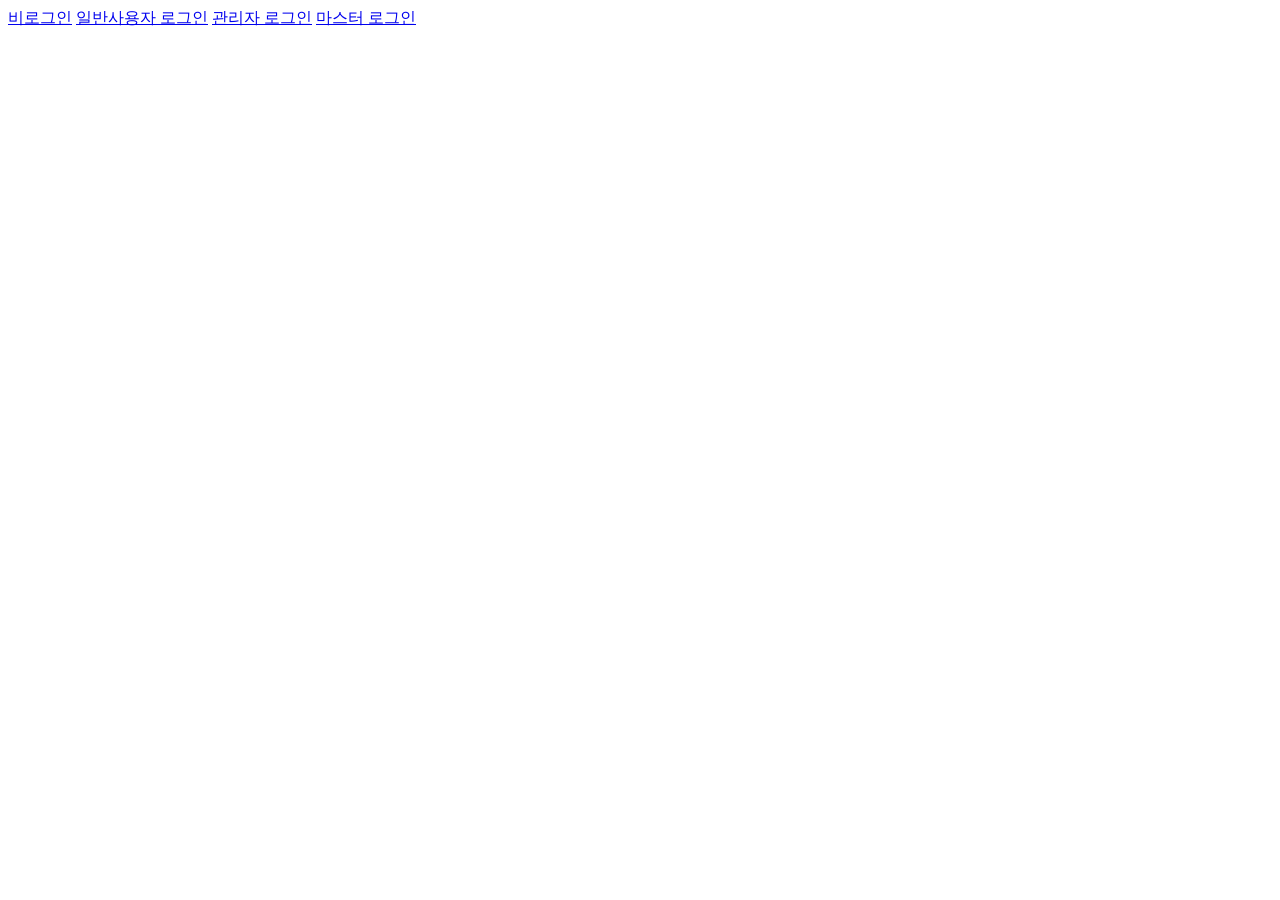
<file: src/main/resources/templates/index.html>
<!DOCTYPE html>
<html lang="ko" xmlns:th="http://thymeleaf.org">
<head>
    <meta charset="UTF-8">
    <title>index</title>
    <link rel="stylesheet" th:href="@{/css/style.css}"/>
</head>
<body>
    <a href="/login.do">비로그인</a>
    <a href="/login.do?id=hong123&&authority=00&&name=honggildong">일반사용자 로그인</a>
    <a href="/login.do?id=gong123&&authority=01&&name=gonggildong">관리자 로그인</a>
    <a href="/login.do?id=dong123&&authority=02&&name=donggildong">마스터 로그인</a>
</body>
</file>
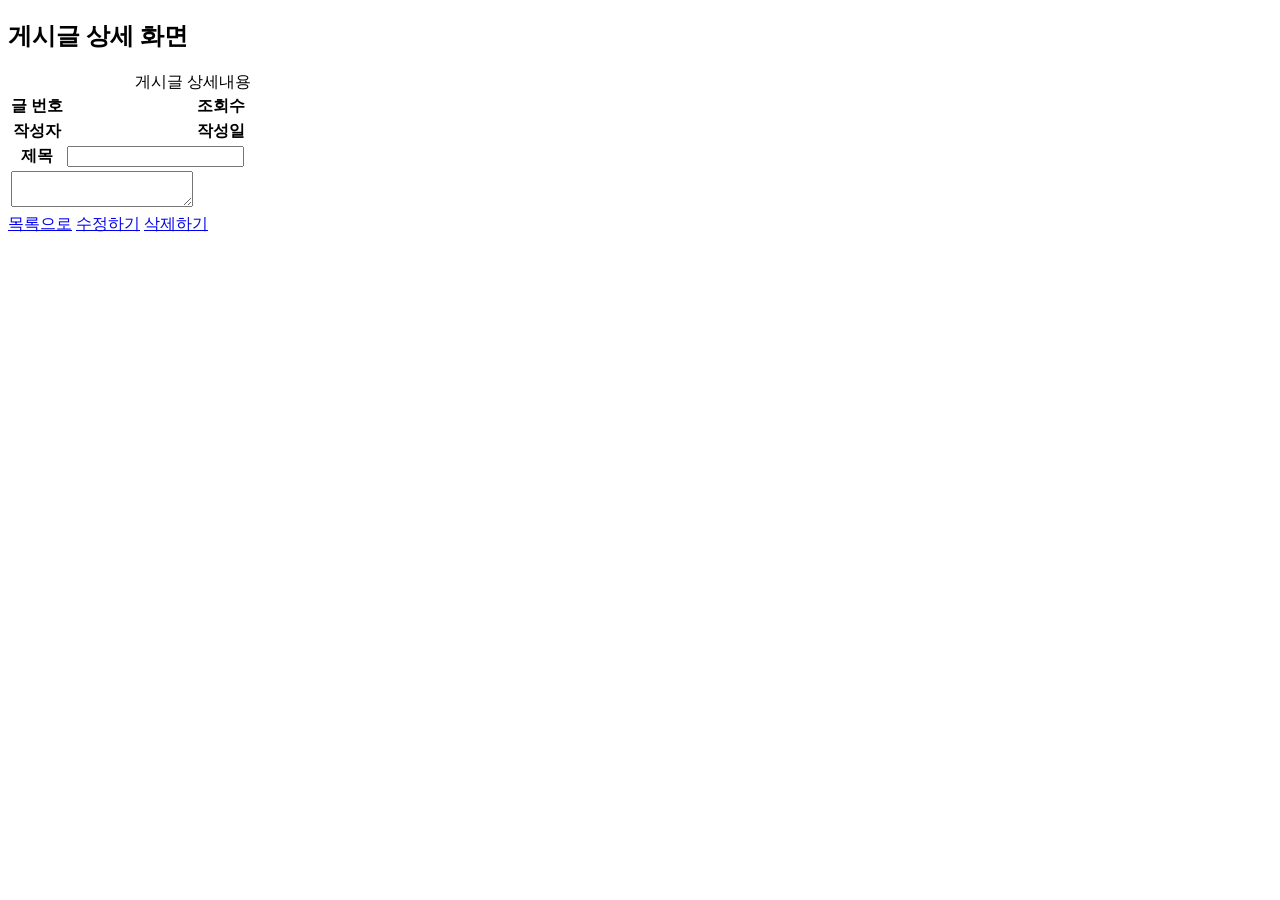
<file: src/main/resources/templates/board/boardDetail.html>
<!DOCTYPE html>
<html lang="ko" xmlns:th="http://www.thymeleaf.org">
<head>
    <meta charset="UTF-8">
    <title>게시글 상세 화면</title>
    <link rel="stylesheet" th:href="@{/css/style.css}"/>
</head>
<body>
<div class="container">
    <h2>게시글 상세 화면</h2>
    <form id="frm" method="post">
        <table class="board_detail">
            <colgroup>
                <col width="15%"/>
                <col width="35%"/>
                <col width="15%"/>
                <col width="35%"/>
            </colgroup>
            <caption>게시글 상세내용</caption>
            <tbody>
            <tr>
                <th scope="row">글 번호</th>
                <td th:text="${board.boardIdx }"></td>
                <th scope="row">조회수</th>
                <td th:text="${board.hitCnt }"></td>
            </tr>
            <tr>
                <th scope="row">작성자</th>
                <td th:text="${board.creatorId }"></td>
                <th scope="row">작성일</th>
                <td th:text="${board.createdDatetime }"></td>
            </tr>
            <tr>
                <th scope="row">제목</th>
                <td colspan="3"><input type="text" id="title" name="title" th:value="${board.title }"/></td>
            </tr>
            <tr>
                <td colspan="4" class="view_text">
                    <textarea title="내용" id="contents" name="contents" th:text="${board.contents }"></textarea>
                </td>
            </tr>
            </tbody>
        </table>
        <input type="hidden" id="boardIdx" name="boardIdx" th:value="${board.boardIdx }">
    </form>

    <div class="file_list">
        <a th:each="list : ${board.fileList}"
           th:href="@{/board/downloadBoardFile.do(idx=${list.idx},boardIdx=${list.boardIdx})}"
           th:text="|${list.originalFileName}(${list.fileSize} kb)|"></a>
    </div>

    <a href="#this" id="list" class="btn">목록으로</a>
    <a href="#this" id="edit" class="btn">수정하기</a>
    <a href="#this" id="delete" class="btn">삭제하기</a>
</div>

<script src="https://ajax.googleapis.com/ajax/libs/jquery/3.2.1/jquery.min.js"></script>
<script type="text/javascript">
    $(document).ready(function(){
        $("#list").on("click", function(){
            location.href = "/board/openBoardList.do";
        });

        $("#edit").on("click", function(){
            var frm = $("#frm")[0];
            frm.action = "/board/updateBoard.do";
            frm.submit();
        });

        $("#delete").on("click", function(){
            var frm = $("#frm")[0];
            frm.action = "/board/deleteBoard.do";
            frm.submit();
        });
    });
</script>
</body>
</html>
</file>
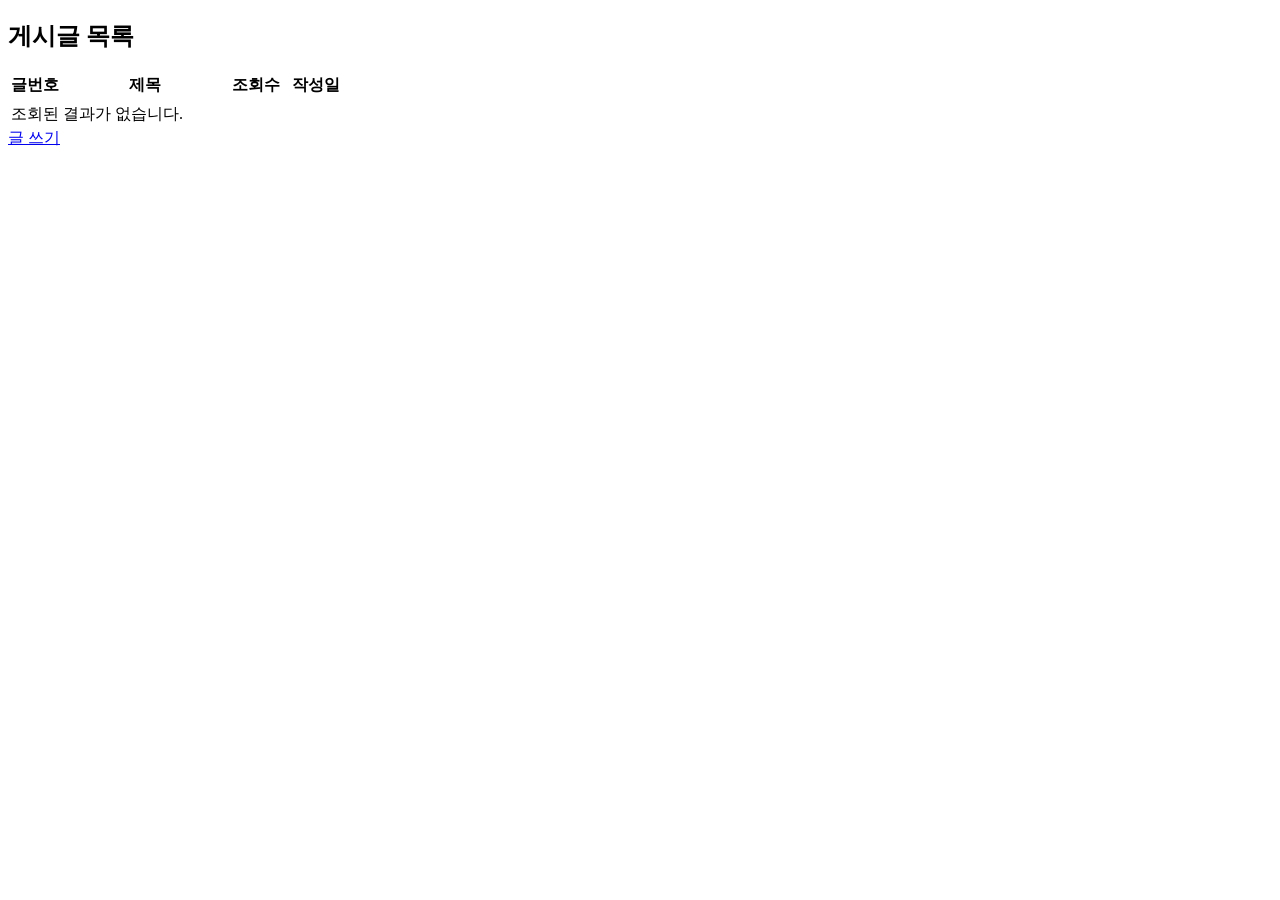
<file: src/main/resources/templates/board/boardList.html>
<!DOCTYPE html>
<html lang="ko" xmlns:th="http://thymeleaf.org">
<head>
    <meta charset="UTF-8">
    <title>board</title>
    <link rel="stylesheet" th:href="@{/css/style.css}"/>
</head>
<body>
<div class="container">
    <h2>게시글 목록</h2>
    <table class="board_list">
        <colgroup>
            <col width="15%"/>
            <col width="*"/>
            <col width="15%"/>
            <col width="20%"/>
        </colgroup>
        <thead>
        <tr>
            <th scope="col">글번호</th>
            <th scope="col">제목</th>
            <th scope="col">조회수</th>
            <th scope="col">작성일</th>
        </tr>
        </thead>
        <tbody>
        <tr th:if="${#lists.size(list)} > 0" th:each="list : ${list}">
            <td th:text="${list.boardIdx}"></td>
            <td class="title"><a href="/board/openBoardDetail.do?boardIdx=" th:attrappend="href=${list.boardIdx}" th:text="${list.title}"></a></td>
            <td th:text="${list.hitCnt}"></td>
            <td th:text="${list.createdDatetime}"></td>
        </tr>
        <tr th:unless="${#lists.size(list)} > 0">
            <td colspan="4">조회된 결과가 없습니다.</td>
        </tr>
        </tbody>
    </table>
    <a href="/board/openBoardWrite.do" class="btn">글 쓰기</a>
</div>
</body>
</html>
</file>
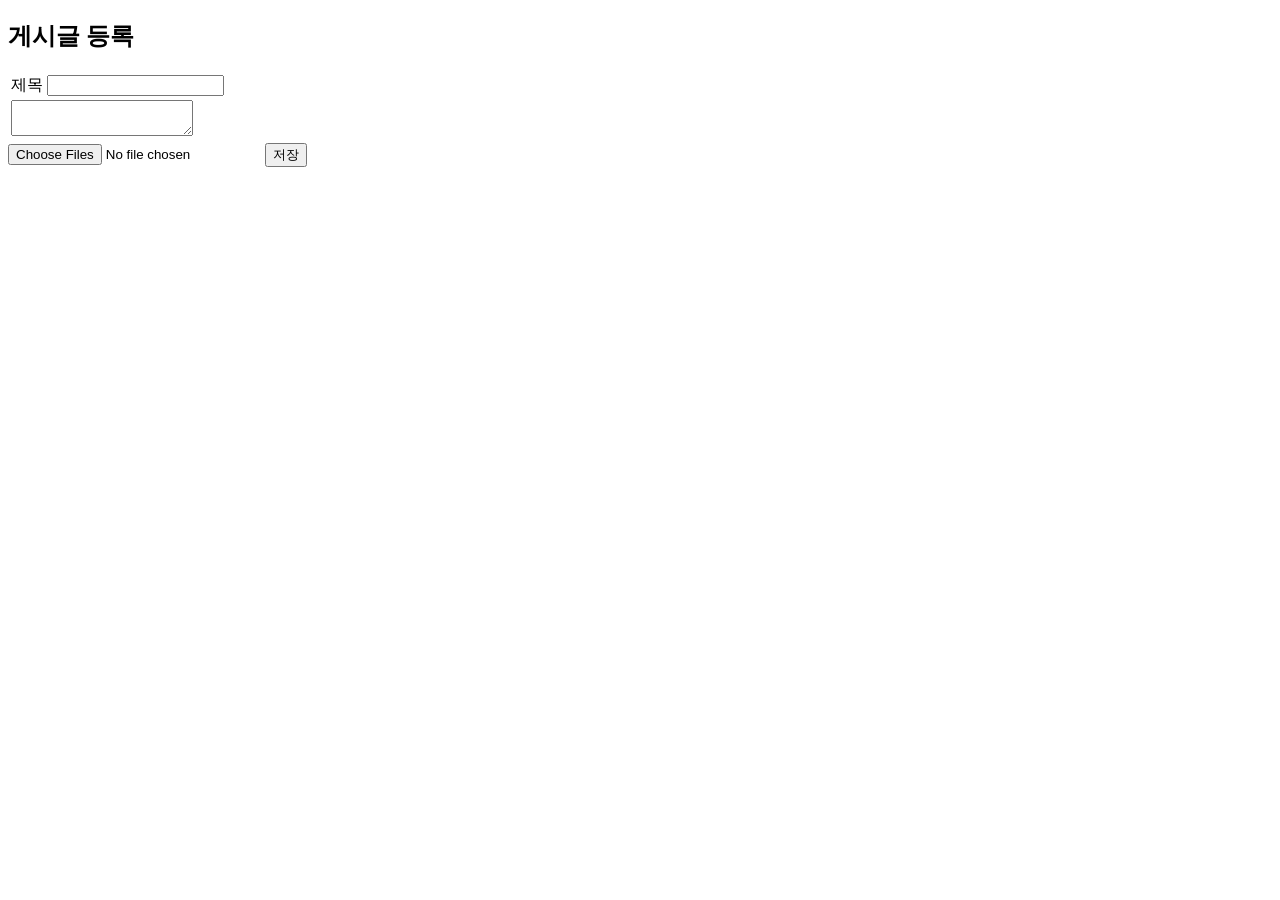
<file: src/main/resources/templates/board/boardWrite.html>
<!DOCTYPE html>
<html lang="ko" xmlns:th="http://www.thymeleaf.org">
<head>
    <meta charset="UTF-8">
    <title>board</title>
    <link rel="stylesheet" th:href="@{/css/style.css}"/>
</head>
<body>
<div class="container">
    <h2>게시글 등록</h2>
    <form id="frm" name="frm" method="post" action="/board/insertBoard.do" enctype="multipart/form-data">
        <table class="board_detail">
            <tr>
                <td>제목</td>
                <td><input type="text" id="title" name="title"/></td>
            </tr>
            <tr>
                <td colspan="2">
                    <textarea id="contents" name="contents"></textarea>
                </td>
            </tr>
        </table>
        <input type="file" id="files" name="files" multiple="multiple">
        <input type="submit" id="submit" value="저장" class="btn">
    </form>
</div>
</body>
</html>
</file>
